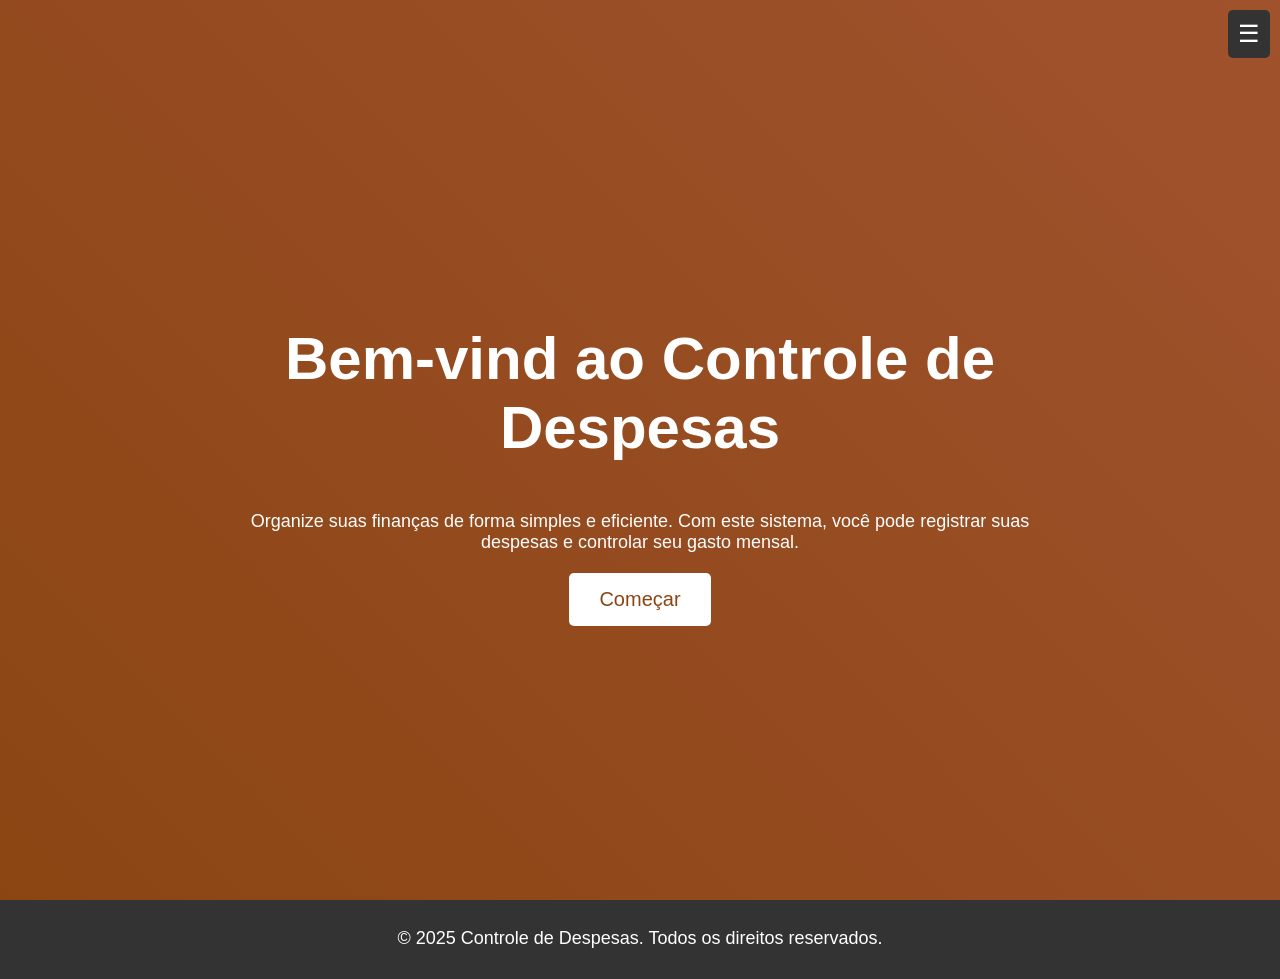
<file: meu-site/index.html>
<!DOCTYPE html>
<html lang="pt-br">
<head>
    <meta charset="UTF-8">
    <meta name="viewport" content="width=device-width, initial-scale=1.0">
    <title>Página Inicial</title>
    <link rel="stylesheet" href="style.css">
</head>
<body>
    <header>
        <nav>
            <button id="menu-btn">☰</button>
            <div class="menu">
                <ul>
                    <li><a href="controle.html">Controle de Despesas</a></li>
                </ul>
            </div>
        </nav>
    </header>

    <section id="apresentacao">
        <div class="container">
            <h1>Bem-vind ao Controle de Despesas</h1>
            <p>Organize suas finanças de forma simples e eficiente. Com este sistema, você pode registrar suas despesas e controlar seu gasto mensal.</p>
            <button id="comecar-btn" onclick="window.location.href='controle.html'">Começar</button>
        </div>
    </section>

    <footer>
        <p>&copy; 2025 Controle de Despesas. Todos os direitos reservados.</p>
    </footer>

    <script src="script.js"></script>
</body>
</html>
</file>
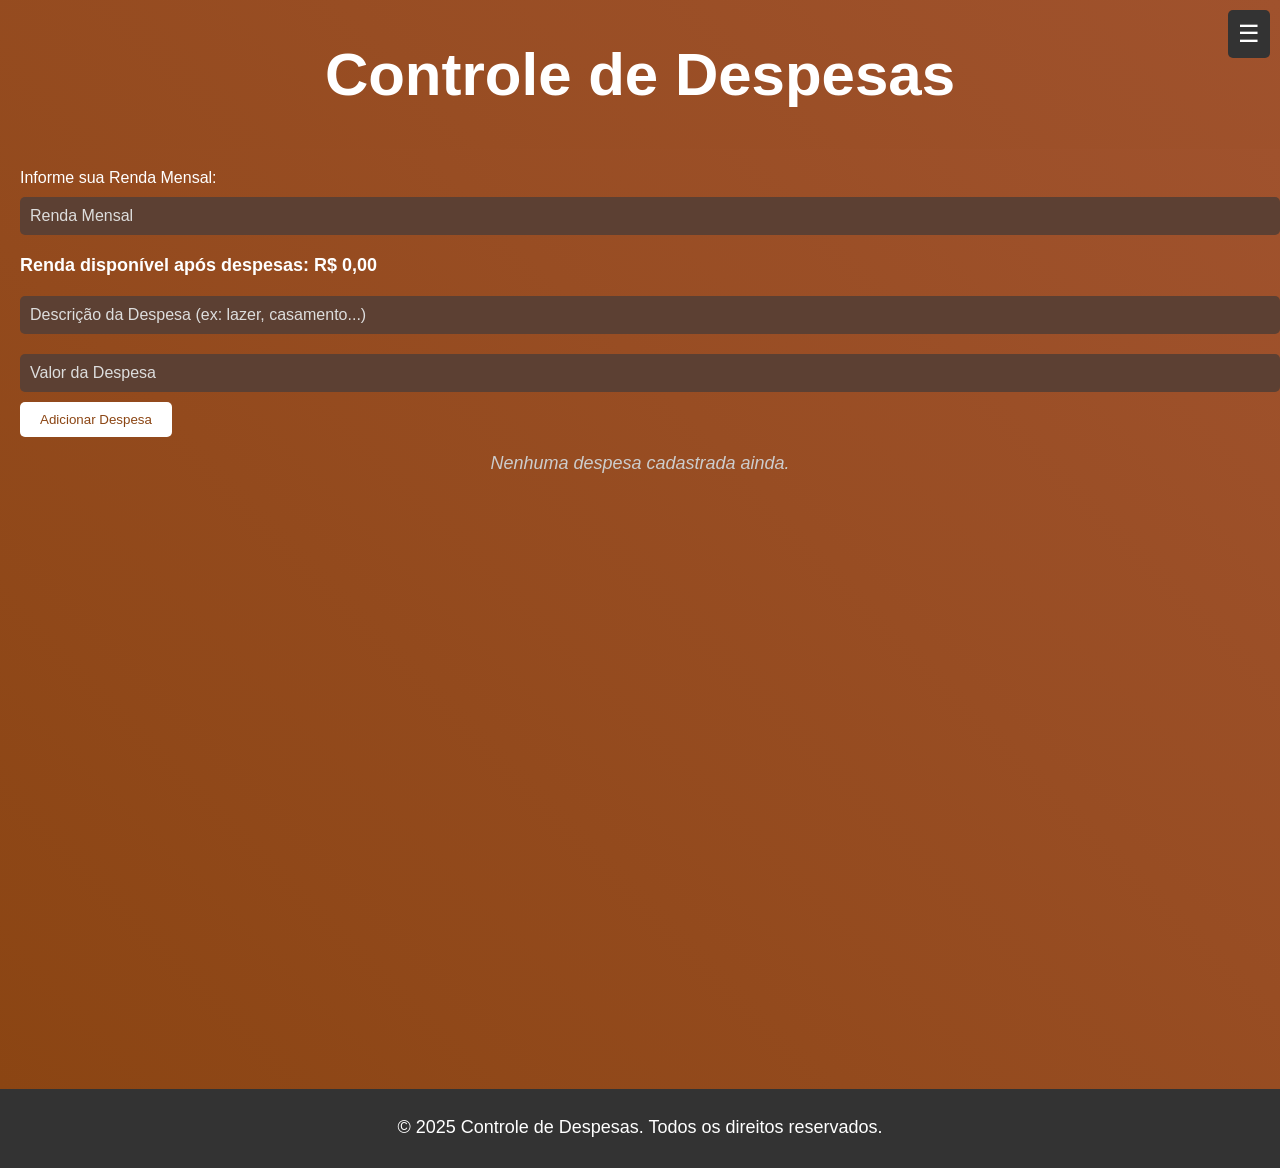
<file: meu-site/controle.html>
<!DOCTYPE html>
<html lang="pt-br">
<head>
    <meta charset="UTF-8">
    <meta name="viewport" content="width=device-width, initial-scale=1.0">
    <title>Controle de Despesas</title>
    <link rel="stylesheet" href="style.css">
</head>
<body>
    <header>
        <h1>Controle de Despesas</h1>
        <nav>
            <button id="menu-btn">☰</button>
            <div class="menu">
                <ul>
                    <li><a href="index.html">Página Inicial</a></li>
                </ul>
            </div>
        </nav>
    </header>

    <section id="controle">

        <!-- Campo para renda mensal -->
        <label for="renda">Informe sua Renda Mensal:</label>
        <input type="text" id="renda" placeholder="Renda Mensal" required>
        
        <p id="restante">Renda disponível após despesas: R$ 0.00</p>

        <!-- Formulário para adicionar despesas -->
        <form id="despesa-form">
            <input type="text" id="descricao" placeholder="Descrição da Despesa (ex: lazer, casamento...)" required>
            <input type="text" id="valor" placeholder="Valor da Despesa" required>
            <button type="submit">Adicionar Despesa</button>
        </form>

        <!-- Lista de despesas -->
        <ul id="lista-despesas"></ul>
    </section>

    <footer>
        <p>&copy; 2025 Controle de Despesas. Todos os direitos reservados.</p>
    </footer>

    <script src="script.js"></script>
</body>
</html>
</file>
<file: meu-site/style.css>
/* Estilo geral */
body {
  font-family: 'Arial', sans-serif;
  margin: 0;
  padding: 0;
  background: linear-gradient(45deg, #8B4513, #A0522D);
  color: #fff;
}

/* Página de apresentação */
#apresentacao {
  height: 100vh;
  display: flex;
  flex-direction: column;
  justify-content: center;
  align-items: center;
  text-align: center;
  background: linear-gradient(45deg, #8B4513, #A0522D); /* Siena amadeirado */
}

.container {
  max-width: 800px;
  padding: 20px;
}

h1 {
  font-size: 60px;
  font-weight: bold;
  text-align: center;
  color: white;
}

p {
  font-size: 18px;
  color: white;
  margin-bottom: 20px;
}

#comecar-btn {
  padding: 15px 30px;
  background-color: #fff;
  color: #8B4513;
  font-size: 20px;
  border: none;
  border-radius: 5px;
  cursor: pointer;
  transition: 0.3s;
}

#comecar-btn:hover {
  background-color: #A0522D;
  color: white;
}

/* Menu de navegação */
nav {
  position: fixed;
  top: 10px;
  right: 10px;
  z-index: 1000;
}

.menu {
  display: none;
  background-color: #333;
  position:static;
  top: 100%;
  margin-top: 5px;
  padding: 10px;
  border-radius: 5px;
}

.menu ul {
  list-style-type: none;
  padding: 0;
}

.menu ul li {
  margin: 5px 0;
}

.menu ul li a {
  color: white;
  text-decoration: none;
  font-size: 18px;
}

#menu-btn {
  background-color: #333;
  color: white;
  padding: 10px;
  border: none;
  font-size: 24px;
  cursor: pointer;
}

#menu-btn:hover {
  background-color: #555;
}

/* Página de controle */
#controle {
  min-height: 100vh;
  padding: 20px;
  background: linear-gradient(45deg, #8B4513, #A0522D); /* Siena amadeirado */
  color: white;
}

h2 {
  font-size: 28px;
  color: #fff;
}

input {
  padding: 10px;
  margin: 10px 0;
  width: 100%;
  border: none;
  border-radius: 5px;
  font-size: 16px;
  background-color: #5C4033; /* tom escuro amadeirado */
  color: white;
}

input::placeholder {
  color: #ddd;
}

input:focus {
  outline: none;
  background-color: #6e4f3a;
}

button {
  padding: 10px 20px;
  background-color: #fff;
  color: #8B4513;
  border: none;
  border-radius: 5px;
  cursor: pointer;
  transition: 0.3s;
}

button:hover {
  background-color: #A0522D;
  color: white;
}

#restante {
  font-size: 18px;
  margin: 10px 0;
  color: #fff;
  font-weight: bold;
}

/* Lista de despesas */
#lista-despesas {
  list-style-type: none;
  padding: 0;
}

#lista-despesas li {
  display: flex;
  justify-content: space-between;
  align-items: center;
  padding: 10px;
  margin: 5px 0;
  background-color: #5C4033; /* caixa de despesa com fundo amadeirado escuro */
  color: white;
  border: none;
  border-radius: 5px;
}

#lista-despesas li span {
  font-size: 16px;
}

#lista-despesas li .descricao {
  flex: 1;
}

#lista-despesas li .valor {
  margin-left: 10px;
  color: #FFD700; /* destaque dourado para o valor */
  font-weight: bold;
}

#lista-despesas li button {
  margin-left: 10px;
  padding: 5px 10px;
  font-size: 14px;
  border: none;
  border-radius: 5px;
}

#lista-despesas li .editar {
  background-color: #4CAF50;
  color: white;
}

#lista-despesas li .editar:hover {
  background-color: #45a049;
}

#lista-despesas li .excluir {
  background-color: #f44336;
  color: white;
}

#lista-despesas li .excluir:hover {
  background-color: #e53935;
}

/* Rodapé */
footer {
  text-align: center;
  padding: 10px;
  background-color: #333;
  color: white;
  font-size: 14px;
}
.mensagem-vazia {
  color: #ccc;
  font-style: italic;
  text-align: center;
  margin-top: 1rem;
}
</file>
